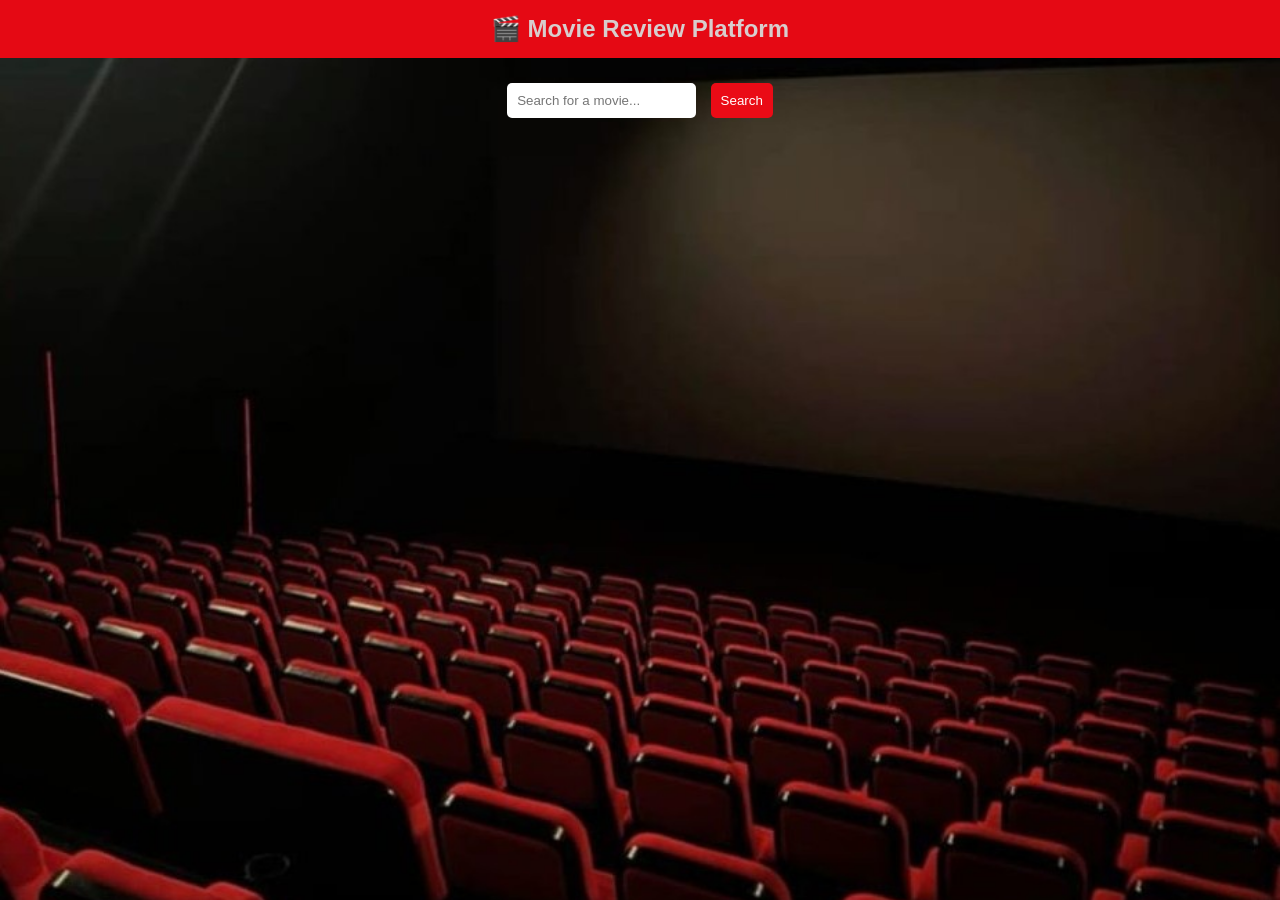
<file: index.html>
<!DOCTYPE html>
<html lang="en">
<head>
  <meta charset="UTF-8">
  <meta name="viewport" content="width=device-width, initial-scale=1.0">
  <title>Movie Review Platform</title>
  <link rel="stylesheet" href="style.css">
</head>
<body>
<header>🎬 Movie Review Platform</header>
<div class="container">
  <input type="text" id="search" placeholder="Search for a movie...">
  <button onclick="searchMovie()">Search</button>
  <div id="movies"></div>
</div>

<script>
const apiKey = "5fe273fcbd2d0edd0caff68c1369977f";

async function searchMovie() {
  const query = document.getElementById("search").value;
  if (!query) return;
  const res = await fetch(`https://api.themoviedb.org/3/search/movie?api_key=${apiKey}&query=${query}`);
  const data = await res.json();
  displayMovies(data.results);
}

function displayMovies(movies) {
  const moviesDiv = document.getElementById("movies");
  moviesDiv.innerHTML = "";
  movies.forEach(movie => {
    const div = document.createElement("div");
    div.className = "movie-card";
    div.innerHTML = `
      <img src="https://image.tmdb.org/t/p/w200${movie.poster_path}" onclick="window.location.href='details.html?movieId=${movie.id}'">
      <div class="movie-details">
        <h2>${movie.title}</h2>
        <button onclick="window.location.href='details.html?movieId=${movie.id}'">View Details</button>
      </div>
    `;
    moviesDiv.appendChild(div);
  });
}
</script>
</body>
</html>
</file>
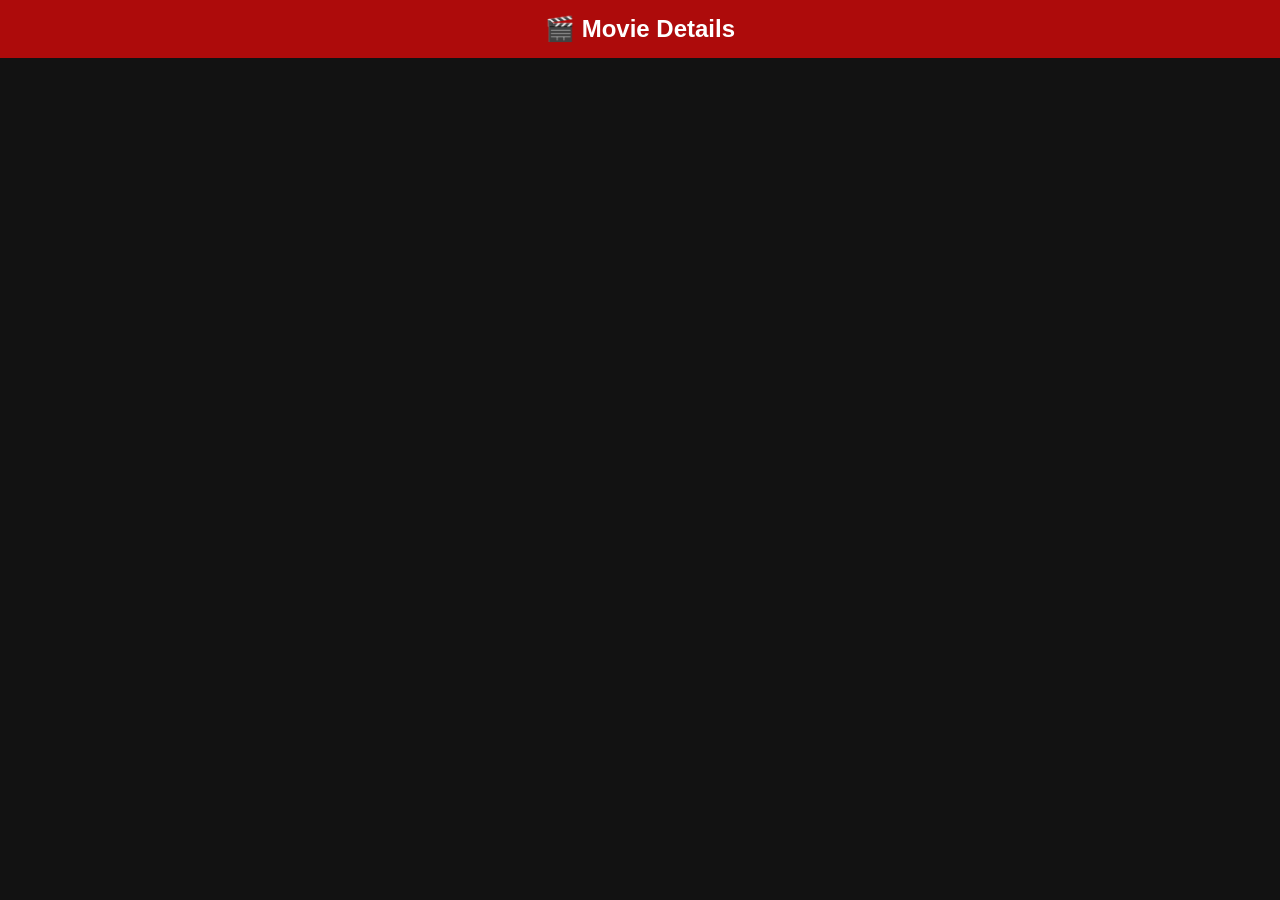
<file: details.html>
<!DOCTYPE html>
<html lang="en">
<head>
<meta charset="UTF-8">
<meta name="viewport" content="width=device-width, initial-scale=1.0">
<title>Movie Details</title>
<style>
body {
    font-family: Arial, sans-serif;
    background:#121212;
    color:white;
    margin:0;
    padding:0;
}
header{
    background:#ad0b0b;
    padding:15px;
    text-align:center;
    font-size:24px;
    font-weight:bold;
}
.container{
    padding:20px;
    max-width:1000px;
    margin:auto;
}
.back-button{
    margin-bottom:15px;
    background:#444;
    color:white;
    padding:10px 15px;
    border:none;
    border-radius:5px;
    cursor:pointer;
}
.back-button:hover{
    background:#666;
}
.movie-info{
    display:flex;
    flex-wrap:wrap;
    gap:20px;
}
.movie-info img{
    border-radius:10px;
    width:250px;
}
.movie-details{
    flex:1;
}
.stars span{
    font-size:30px;
    cursor:pointer;
    color:gray;
    transition:0.2s;
}
.stars span.active{
    color:rgb(171, 18, 29);
}
.reactions span{
    cursor:pointer;
    font-size:22px;
    margin-right:15px;
}
.comments textarea{
    padding:10px;
    width:100%;
    border-radius:5px;
    border:none;
    margin-top:10px;
    resize:none;
}
.comment{
    background:#2c2c2c;
    padding:8px;
    border-radius:5px;
    margin-bottom:5px;
}
.cast {
    display:flex;
    flex-wrap:wrap;
    gap:15px;
    margin-top:15px;
}
.cast-member {
    width:100px;
    text-align:center;
}
.cast-member img {
    width:100px;
    height:150px;
    object-fit:cover;
    border-radius:5px;
}
h3{
    margin-top:15px;
    color:#f0f0f0;
}
</style>
</head>
<body>
<header>🎬 Movie Details</header>
<div class="container" id="details-container"></div>

<script>
const apiKey = "5fe273fcbd2d0edd0caff68c1369977f";
const urlParams = new URLSearchParams(window.location.search);
const movieId = urlParams.get('movieId');

async function loadMovie() {
    const res = await fetch(`https://api.themoviedb.org/3/movie/${movieId}?api_key=${apiKey}`);
    const movie = await res.json();
    const savedData = JSON.parse(localStorage.getItem(movieId)) || { rating:0, likes:0, dislikes:0, comments:[] };

    // Fetch credits
    const creditsRes = await fetch(`https://api.themoviedb.org/3/movie/${movieId}/credits?api_key=${apiKey}`);
    const credits = await creditsRes.json();
    const cast = credits.cast.slice(0,12);
    const directors = credits.crew.filter(c => c.job === "Director").map(d => d.name).join(", ");
    const writers = credits.crew.filter(c => c.job === "Writer" || c.department === "Writing").map(w => w.name).join(", ");

    const container = document.getElementById("details-container");
    container.innerHTML = `
        <button class="back-button" onclick="window.history.back()">⬅ Back to Search</button>
        <div class="movie-info">
            <img src="https://image.tmdb.org/t/p/w300${movie.poster_path}" alt="${movie.title}">
            <div class="movie-details">
                <h2>${movie.title}</h2>
                <p>${movie.overview}</p>
                <div><strong>Your Rating:</strong></div>
                <div class="stars" id="stars-${movie.id}"></div>
                <div class="reactions">
                    <span id="like-${movie.id}" onclick="react(${movie.id},'like')">👍 ${savedData.likes}</span>
                    <span id="dislike-${movie.id}" onclick="react(${movie.id},'dislike')">👎 ${savedData.dislikes}</span>
                </div>
                <div class="comments">
                    <textarea id="comment-${movie.id}" placeholder="Write a comment and press Enter" rows="3"></textarea>
                    <div id="comments-${movie.id}">
                        ${savedData.comments.map(c => `<div class="comment">${c}</div>`).join("")}
                    </div>
                </div>
            </div>
        </div>
        <h3>Directors: ${directors || "N/A"}</h3>
        <h3>Writers: ${writers || "N/A"}</h3>
        <h3>Cast:</h3>
        <div class="cast" id="cast-${movie.id}"></div>
    `;

    renderStars(movie.id, savedData.rating);
    enableCommentEnter(movie.id);

    // Render cast
    const castDiv = document.getElementById(`cast-${movie.id}`);
    cast.forEach(member => {
        const div = document.createElement("div");
        div.className = "cast-member";
        div.innerHTML = `
            <img src="${member.profile_path ? 'https://image.tmdb.org/t/p/w200'+member.profile_path : 'https://via.placeholder.com/100x150?text=N/A'}" alt="${member.name}">
            <p>${member.name}</p>
            <p style="font-size:12px;">${member.character}</p>
        `;
        castDiv.appendChild(div);
    });
}

function renderStars(movieId, rating){
    const starsDiv = document.getElementById(`stars-${movieId}`);
    starsDiv.innerHTML = "";
    for(let i=1; i<=5; i++){
        const star = document.createElement("span");
        star.innerHTML = "★"; // solid star that can be styled
        if(i <= rating) star.classList.add("active");
        star.onclick = () => saveRating(movieId, i);
        starsDiv.appendChild(star);
    }
}

function saveRating(movieId, rating){
    const savedData = JSON.parse(localStorage.getItem(movieId)) || {rating:0,likes:0,dislikes:0,comments:[]};
    savedData.rating = rating;
    localStorage.setItem(movieId, JSON.stringify(savedData));
    renderStars(movieId, rating);
}

function enableCommentEnter(movieId){
    const commentBox = document.getElementById(`comment-${movieId}`);
    commentBox.addEventListener("keypress", (e) => {
        if(e.key === "Enter"){
            e.preventDefault();
            const text = commentBox.value.trim();
            if(text){
                const savedData = JSON.parse(localStorage.getItem(movieId)) || {rating:0,likes:0,dislikes:0,comments:[]};
                savedData.comments.unshift(text);
                localStorage.setItem(movieId, JSON.stringify(savedData));
                const commentsDiv = document.getElementById(`comments-${movieId}`);
                commentsDiv.innerHTML = savedData.comments.map(c => `<div class="comment">${c}</div>`).join("");
                commentBox.value = "";
            }
        }
    });
}

function react(movieId, type){
    const savedData = JSON.parse(localStorage.getItem(movieId)) || {rating:0,likes:0,dislikes:0,comments:[]};
    if(type === "like") savedData.likes++;
    else savedData.dislikes++;
    localStorage.setItem(movieId, JSON.stringify(savedData));
    document.getElementById(`like-${movieId}`).innerHTML = `👍 ${savedData.likes}`;
    document.getElementById(`dislike-${movieId}`).innerHTML = `👎 ${savedData.dislikes}`;
}

loadMovie();
</script>
</body>
</html>
</file>
<file: style.css>
body {
  font-family: Arial, sans-serif;
  background: url("background.jpeg") no-repeat center center fixed;
  background-size: cover;
  color: rgb(216, 205, 205);
  margin: 0;
  padding: 0;
  
}

header {
  background: #e50914;
  padding: 15px;
  text-align: center;
  font-size: 24px;
  font-weight: bold;
}

.container {
  padding: 20px;
  text-align: center;
}

input, button {
  padding: 10px;
  margin: 5px;
  border-radius: 5px;
  border: none;
}

button {
  background: #ea0b16;
  color: white;
  cursor: pointer;
}
button:hover {
  background: #a00d15;
}

.movie-card {
  background: rgba(37, 36, 36, 0.9);
  padding: 15px;
  margin: 15px 0;
  border-radius: 10px;
  display: flex;
  align-items: flex-start;
  gap: 20px;
}

.movie-card img {
  width: 150px;
  border-radius: 10px;
  cursor: pointer;
}

.movie-details {
  flex: 1;
}
</file>
